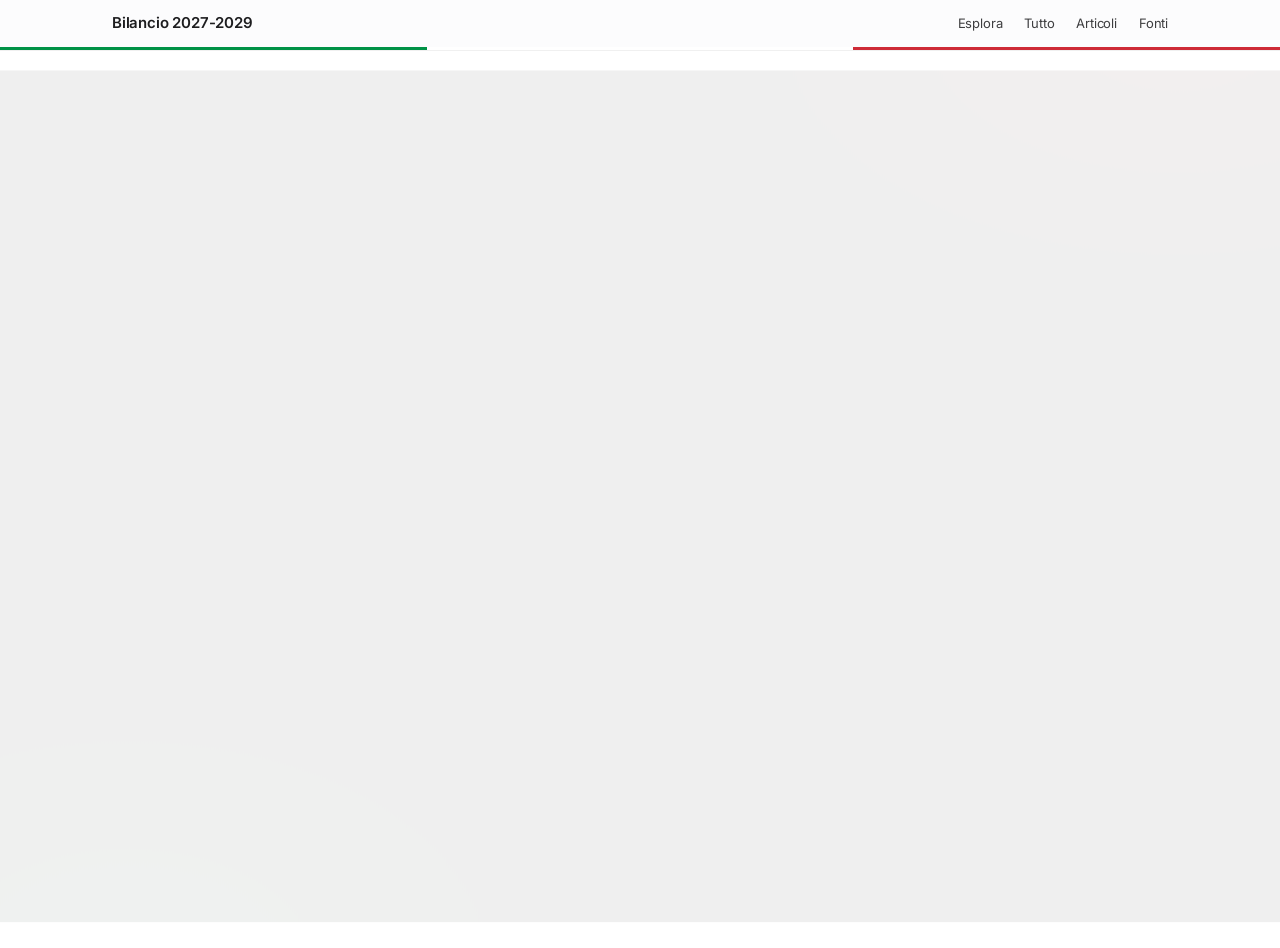
<file: index.html>
<!doctype html>
<html lang="it">
<head>
<meta charset="utf-8">
<title>Bilancio dello Stato: DDL 2027-2029</title>
<meta http-equiv="refresh" content="0; url=docs/">
<link rel="canonical" href="docs/">
</head>
<body><p>Reindirizzamento alla <a href="docs/">dashboard</a>...</p></body>
</html>
</file>
